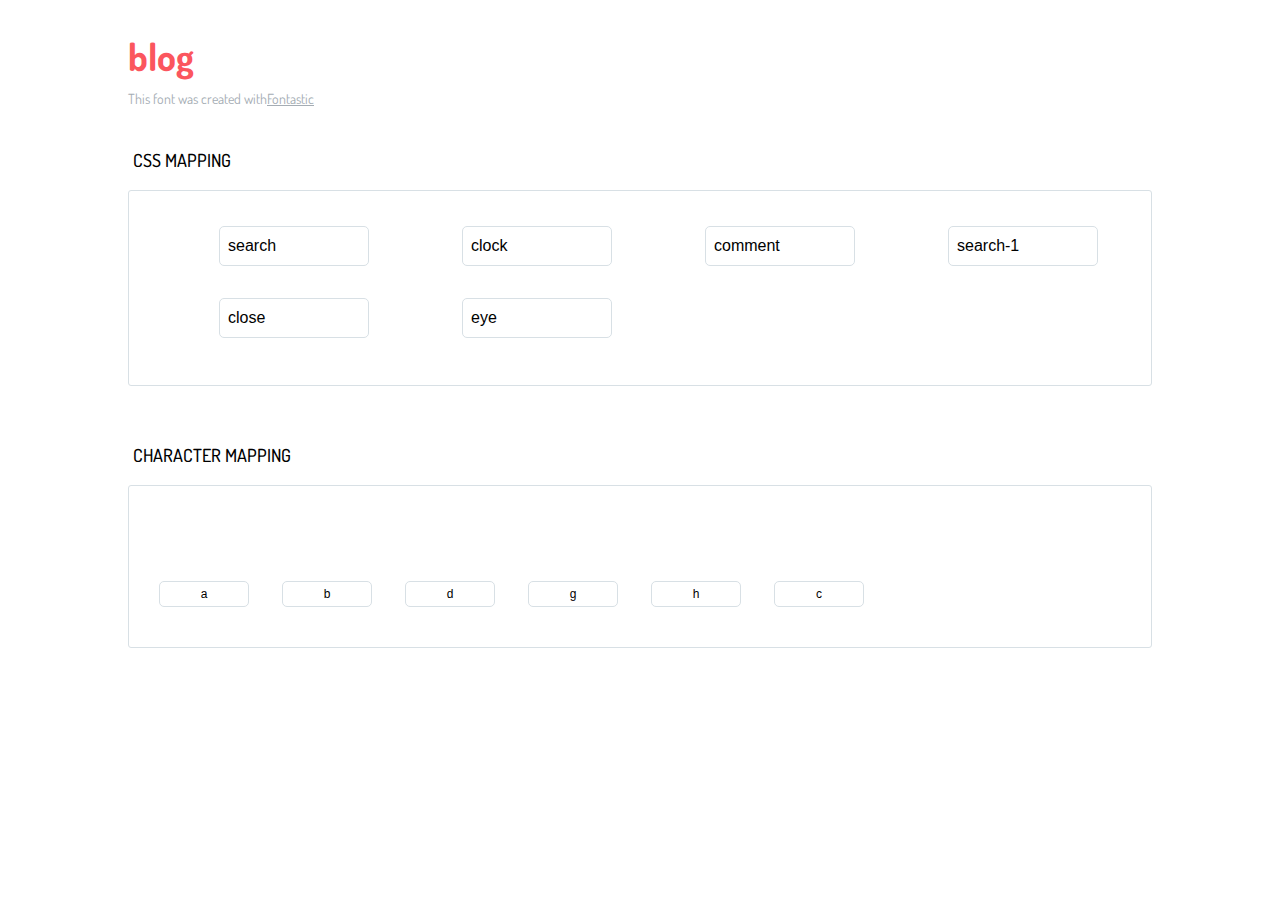
<file: static_ROOT/icons-reference/icons-reference.html>
<!DOCTYPE html>
<html lang="en">
  <head>
    <meta charset="utf-8">
    <meta http-equiv="X-UA-Compatible" content="IE=edge,chrome=1">
    <meta name="viewport" content="width=device-width,initial-scale=1">
    <title>Font Reference - blog</title>
    <link href="http://fonts.googleapis.com/css?family=Dosis:400,500,700" rel="stylesheet" type="text/css">
    <link href="https://file.myfontastic.com/N4j4N7oxYtNKkKrJvxc3rZ/icons.css" rel="stylesheet">
    <style type="text/css">html,body,div,span,applet,object,iframe,h1,h2,h3,h4,h5,h6,p,blockquote,pre,a,abbr,acronym,address,big,cite,code,del,dfn,em,img,ins,kbd,q,s,samp,small,strike,strong,sub,sup,tt,var,dl,dt,dd,ol,ul,li,fieldset,form,label,legend,table,caption,tbody,tfoot,thead,tr,th,td{margin:0;padding:0;border:0;outline:0;font-weight:inherit;font-style:inherit;font-family:inherit;font-size:100%;vertical-align:baseline}body{line-height:1;color:#000;background:#fff}ol,ul{list-style:none}table{border-collapse:separate;border-spacing:0;vertical-align:middle}caption,th,td{text-align:left;font-weight:normal;vertical-align:middle}a img{border:none}*{-webkit-box-sizing:border-box;-moz-box-sizing:border-box;box-sizing:border-box}body{font-family:'Dosis','Tahoma',sans-serif}.container{margin:15px auto;width:80%}h1{margin:40px 0 20px;font-weight:700;font-size:38px;line-height:32px;color:#fb565e}h2{font-size:18px;padding:0 0 21px 5px;margin:45px 0 0 0;text-transform:uppercase;font-weight:500}.small{font-size:14px;color:#a5adb4;}.small a{color:#a5adb4;}.small a:hover{color:#fb565e}.glyphs.character-mapping{margin:0 0 20px 0;padding:20px 0 20px 30px;color:rgba(0,0,0,0.5);border:1px solid #d8e0e5;-webkit-border-radius:3px;border-radius:3px;}.glyphs.character-mapping li{margin:0 30px 20px 0;display:inline-block;width:90px}.glyphs.character-mapping .icon{margin:10px 0 10px 15px;padding:15px;position:relative;width:55px;height:55px;color:#162a36 !important;overflow:hidden;-webkit-border-radius:3px;border-radius:3px;font-size:32px;}.glyphs.character-mapping .icon svg{fill:#000}.glyphs.character-mapping input{margin:0;padding:5px 0;line-height:12px;font-size:12px;display:block;width:100%;border:1px solid #d8e0e5;-webkit-border-radius:5px;border-radius:5px;text-align:center;outline:0;}.glyphs.character-mapping input:focus{border:1px solid #fbde4a;-webkit-box-shadow:inset 0 0 3px #fbde4a;box-shadow:inset 0 0 3px #fbde4a}.glyphs.character-mapping input:hover{-webkit-box-shadow:inset 0 0 3px #fbde4a;box-shadow:inset 0 0 3px #fbde4a}.glyphs.css-mapping{margin:0 0 60px 0;padding:30px 0 20px 30px;color:rgba(0,0,0,0.5);border:1px solid #d8e0e5;-webkit-border-radius:3px;border-radius:3px;}.glyphs.css-mapping li{margin:0 30px 20px 0;padding:0;display:inline-block;overflow:hidden}.glyphs.css-mapping .icon{margin:0;margin-right:10px;padding:13px;height:50px;width:50px;color:#162a36 !important;overflow:hidden;float:left;font-size:24px}.glyphs.css-mapping input{margin:0;margin-top:5px;padding:8px;line-height:16px;font-size:16px;display:block;width:150px;height:40px;border:1px solid #d8e0e5;-webkit-border-radius:5px;border-radius:5px;background:#fff;outline:0;float:right;}.glyphs.css-mapping input:focus{border:1px solid #fbde4a;-webkit-box-shadow:inset 0 0 3px #fbde4a;box-shadow:inset 0 0 3px #fbde4a}.glyphs.css-mapping input:hover{-webkit-box-shadow:inset 0 0 3px #fbde4a;box-shadow:inset 0 0 3px #fbde4a}</style>
  </head>
  <body>
    <div class="container">
      <h1>blog</h1>
      <p class="small">This font was created with<a href="http://fontastic.me/">Fontastic</a></p>
      <h2>CSS mapping</h2>
      <ul class="glyphs css-mapping">
        <li>
          <div class="icon icon-search"></div>
          <input type="text" readonly="readonly" value="search">
        </li>
        <li>
          <div class="icon icon-clock"></div>
          <input type="text" readonly="readonly" value="clock">
        </li>
        <li>
          <div class="icon icon-comment"></div>
          <input type="text" readonly="readonly" value="comment">
        </li>
        <li>
          <div class="icon icon-search-1"></div>
          <input type="text" readonly="readonly" value="search-1">
        </li>
        <li>
          <div class="icon icon-close"></div>
          <input type="text" readonly="readonly" value="close">
        </li>
        <li>
          <div class="icon icon-eye"></div>
          <input type="text" readonly="readonly" value="eye">
        </li>
      </ul>
      <h2>Character mapping</h2>
      <ul class="glyphs character-mapping">
        <li>
          <div data-icon="a" class="icon"></div>
          <input type="text" readonly="readonly" value="a">
        </li>
        <li>
          <div data-icon="b" class="icon"></div>
          <input type="text" readonly="readonly" value="b">
        </li>
        <li>
          <div data-icon="d" class="icon"></div>
          <input type="text" readonly="readonly" value="d">
        </li>
        <li>
          <div data-icon="g" class="icon"></div>
          <input type="text" readonly="readonly" value="g">
        </li>
        <li>
          <div data-icon="h" class="icon"></div>
          <input type="text" readonly="readonly" value="h">
        </li>
        <li>
          <div data-icon="c" class="icon"></div>
          <input type="text" readonly="readonly" value="c">
        </li>
      </ul>
    </div>
    <script>(function() {
  var glyphs, i, len, ref;

  ref = document.getElementsByClassName('glyphs');
  for (i = 0, len = ref.length; i < len; i++) {
    glyphs = ref[i];
    glyphs.addEventListener('click', function(event) {
      if (event.target.tagName === 'INPUT') {
        return event.target.select();
      }
    });
  }

}).call(this);

    </script>
  </body>
</html>
</file>
